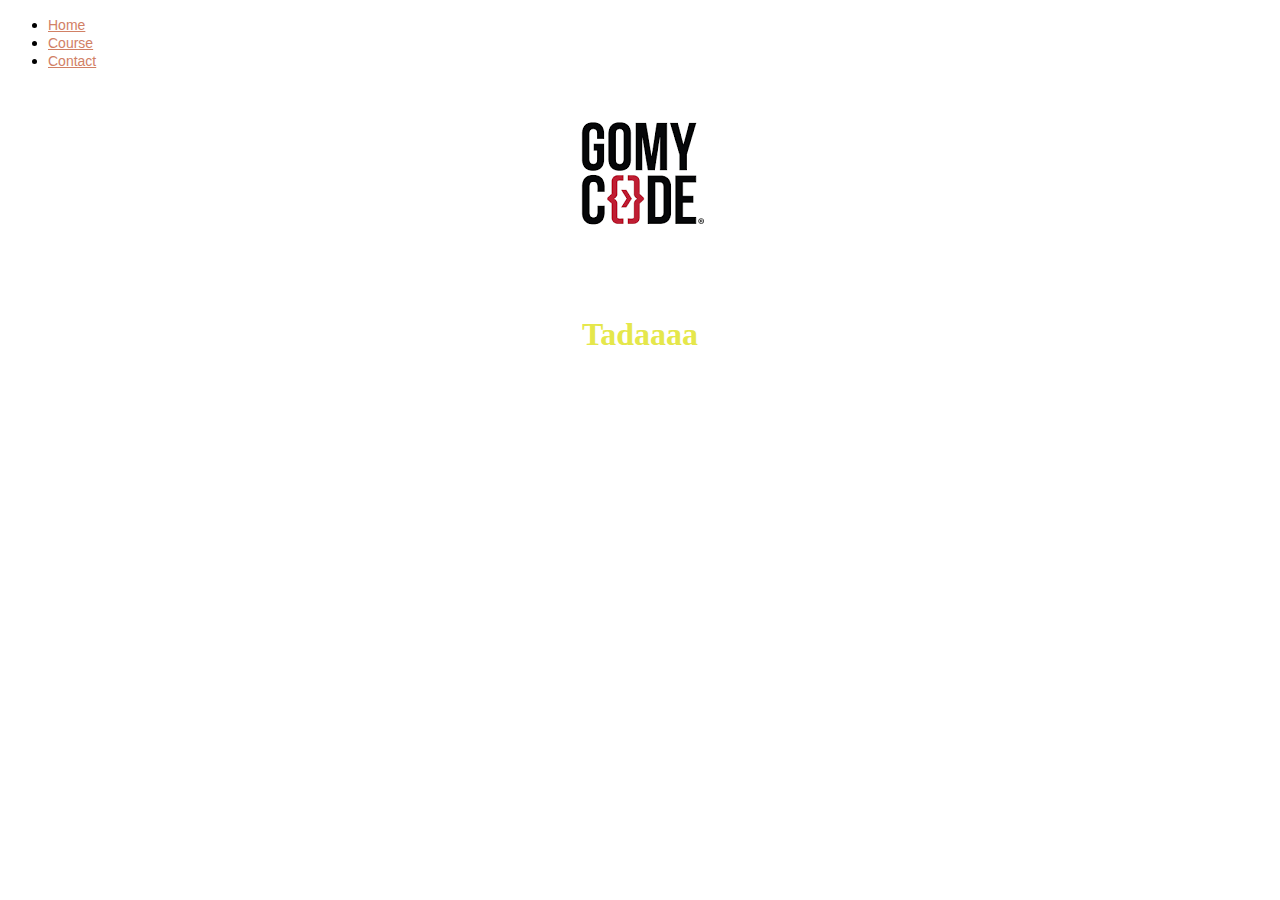
<file: gomycode/rayhane/Index.html>
<!DOCTYPE html>
<html>
<head>
    <title>Home sweet home xD</title>
    <link rel="stylesheet" href="css/Styleind.css">

</head>

<body>

    <ul>
        <li> <a href="Index.html">Home</a> </li>
        <li> <a href="Courses.html">Course</a> </li>
        <li> <a href="Contact.html">Contact</a> </li>   
    </ul>
    <br>
    <center>
            <img src="res/tel.png" alt="Ouups">

    </center>
<center>
    <h6>Tadaaaa</h6>
</center>
    
</body>

</html>
</file>
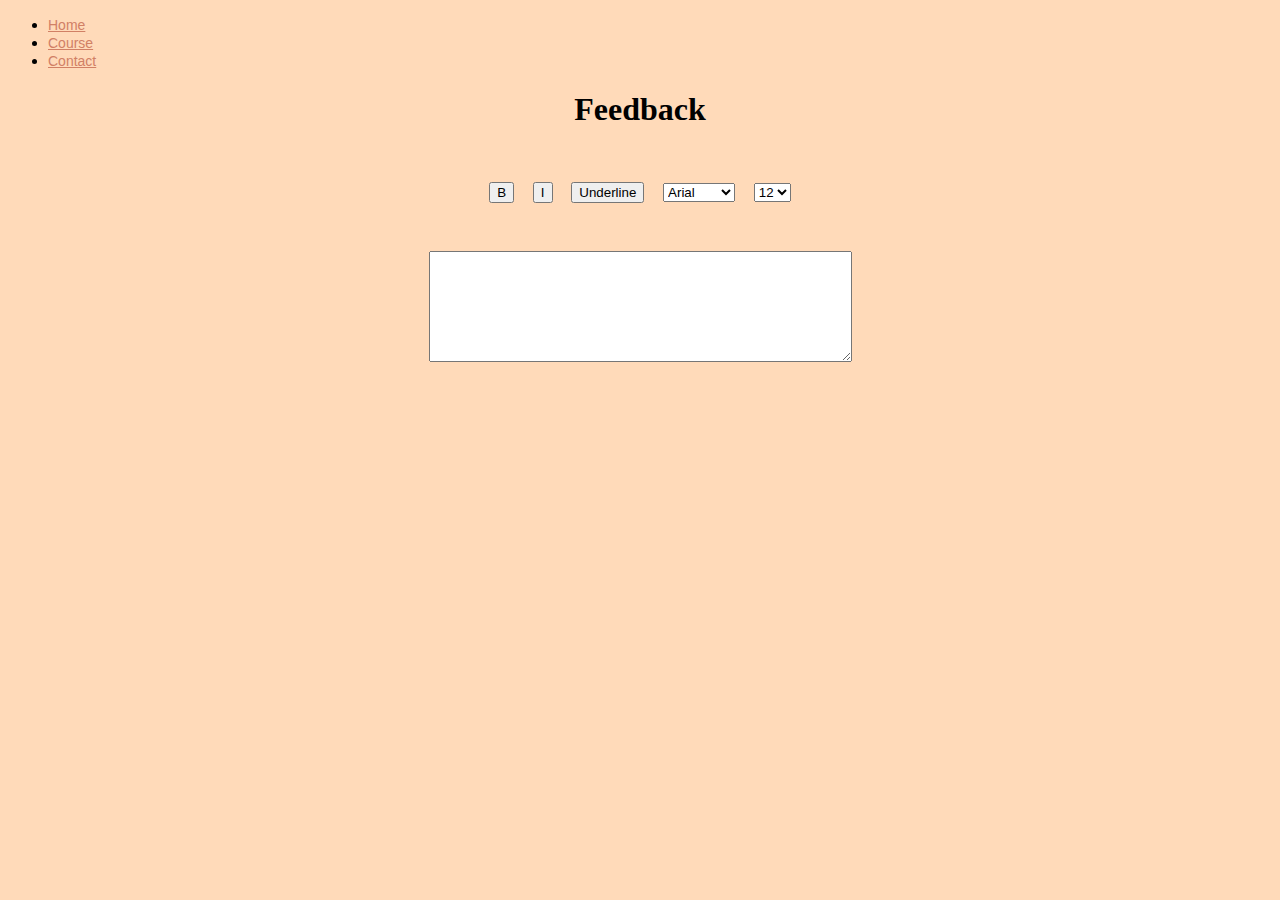
<file: gomycode/rayhane/Contact.html>
<!DOCTYPE html>
<html>
<head>
    <title>Contact</title>
    <link rel="stylesheet" href="css/Style.css">
</head>

<body>
    <ul>
        <li> <a href="Index.html">Home</a> </li>
        <li> <a href="Courses.html">Course</a> </li>
        <li> <a href="Contact.html">Contact</a> </li>   
    </ul>
<h1 align="center">Feedback</h1>
<p align="center">&nbsp;</p>
<p align="center">
<button>B</button>  &nbsp;&nbsp;&nbsp;  <button>I</button>  &nbsp;&nbsp;&nbsp;  <button>Underline</button> &nbsp;&nbsp;&nbsp;
<select><option>Arial</option><option>Verdana</option><option>Times</option></select> &nbsp;&nbsp;&nbsp; <select><option>12</option><option>14</option><option>16</option></select> </p>
   
<form>
    <br>
	<p align="center"><textarea rows="7" name="S1" cols="50"></textarea></p>
</form>

</body>

</html>
</file>
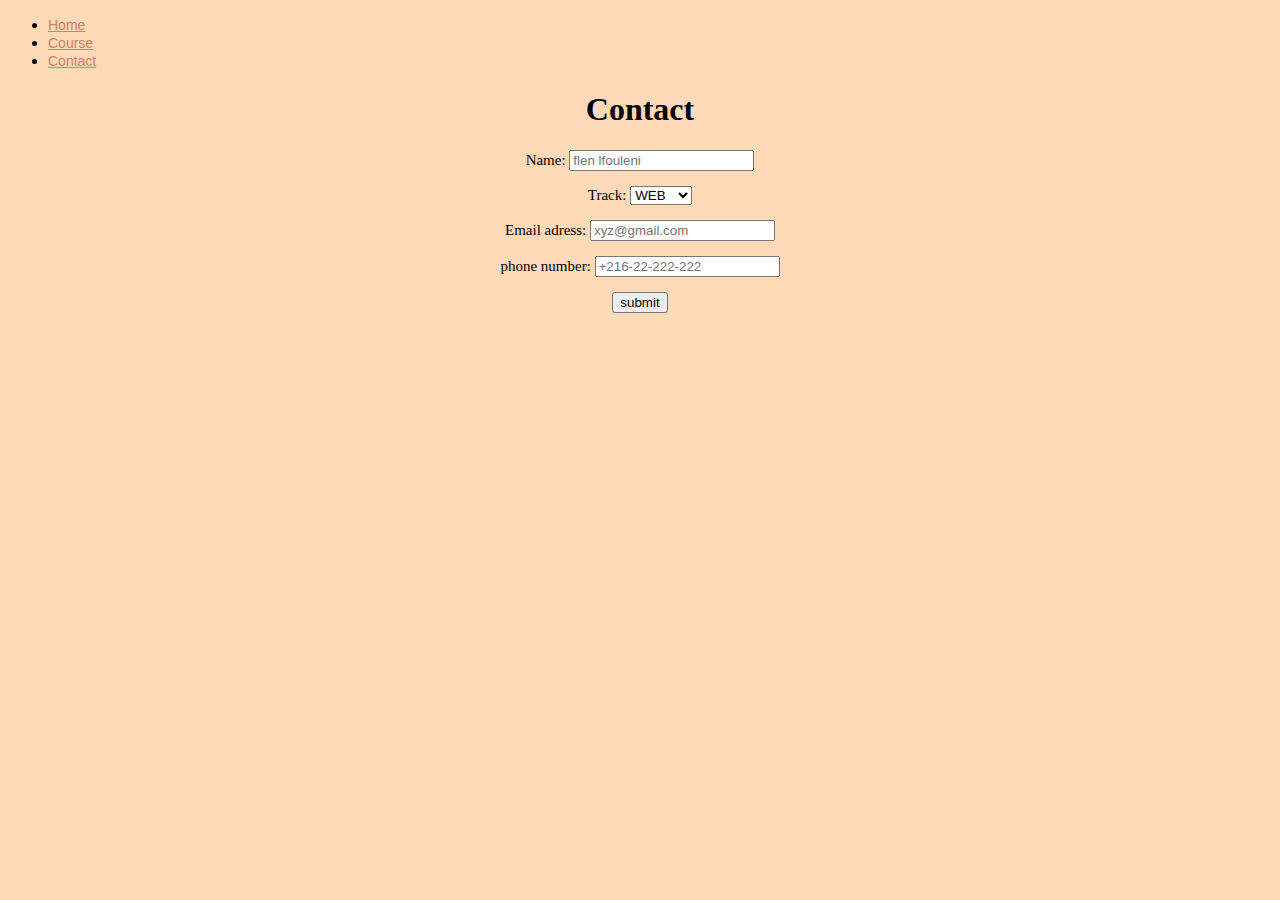
<file: gomycode/rayhane/Courses.html>
<!DOCTYPE html>
<html>
<head>
<title>Courses</title>
<link rel="stylesheet" href="css/Style.css">

</head>

<body>
<ul>
    <li> <a href="Index.html">Home</a> </li>
    <li> <a href="Courses.html">Course</a> </li>
    <li> <a href="Contact.html">Contact</a> </li>   
</ul>
<form>
	<h1 align="center"><b><font size="6">Contact</font></b></h1>
	<p align="center">Name: <input type="text" name="T1" size="20" placeholder="flen lfouleni"></p>
	<p align="center">Track: <select ><option>WEB</option><option>AI</option><option>GAME</option></select></p>
	<p align="center">Email adress: <input type="text" name="T2" size="20" placeholder="xyz@gmail.com"></p>
	<p align="center">phone number: <input type="text" name="T3" size="20" placeholder="+216-22-222-222"></p>
    <p align="center"><input type="submit" value="submit"></p>
</form>

</body>
</body>
</html>
</file>
<file: gomycode/rayhane/css/Styleind.css>
ul li a:link{
    color: rgb(209, 128, 101);
    font-family: Arial, Helvetica, sans-serif;
    font-size: 14px;
  }

  ul li a:visited{
    color:peru;
    font-family: Arial, Helvetica, sans-serif;
    font-size: 14px;
  }

  ul li a:hover{
    color:darkgrey;
    font-family: Arial, Helvetica, sans-serif;
    font-size: 14px;
  }

 h6{
    color: rgb(229, 231, 75);
    text-align: center;
    font-family: verdana;
    font-size: 2em;
  }
</file>
<file: gomycode/rayhane/css/Style.css>
body{
    background-color:peachpuff;
  }
  
  h1 {
    color: black;
    text-align: center;
  }
  
  p {
    font-family: verdana;
    font-size: 15px;
  }

  ul li a:link{
    color: rgb(209, 128, 101);
    font-family: Arial, Helvetica, sans-serif;
    font-size: 14px;
  }

  ul li a:visited{
    color:peru;
    font-family: Arial, Helvetica, sans-serif;
    font-size: 14px;
  }

  ul li a:hover{
    color:darkgrey;
    font-family: Arial, Helvetica, sans-serif;
    font-size: 14px;
  }
</file>
